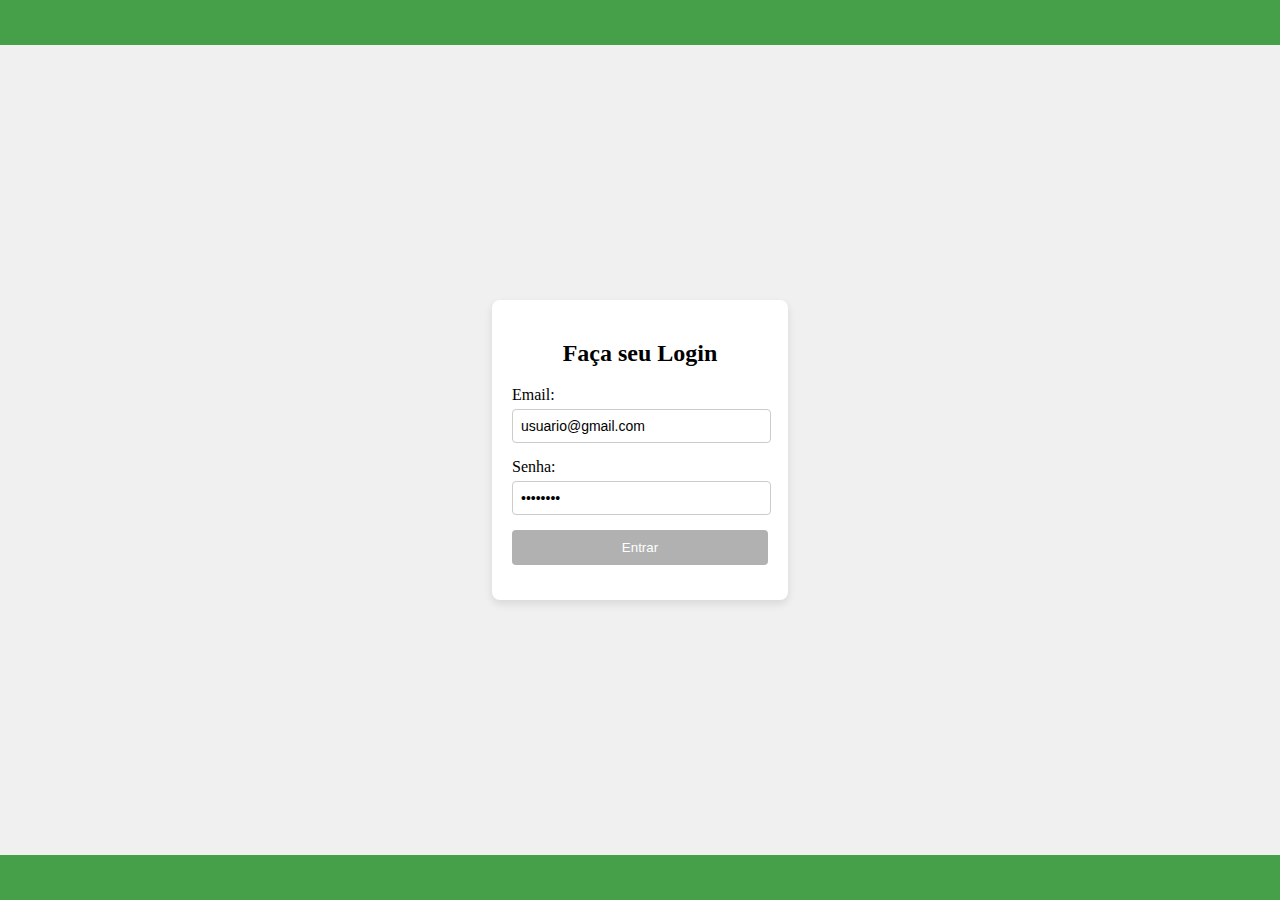
<file: index.html>
<!DOCTYPE html>
<html lang="pt-br">
<head>
    <meta charset="UTF-8">
    <meta name="viewport" content="width=device-width, initial-scale=1.0">
    <title>Login</title>
    <link rel="stylesheet" href="style.css">
</head>
<header></header>
<body>
    <div class="login-container">
        <h2>Faça seu Login</h2>
        <form id="loginForm">
            <div>
                <label for="email">Email:</label>
                <input type="email" id="email" name="email" value="usuario@gmail.com" required>
            </div>
            <div>
                <label for="senha">Senha:</label>
                <input type="password" id="senha" name="senha" value="senha123" required>
            </div>
            <div>
                <button type="submit">Entrar</button>
            </div>
        </form>
    </div>
</body>
<footer></footer>
<script src="login.js"></script> <!-- Lógica de Login -->
</html>
</file>
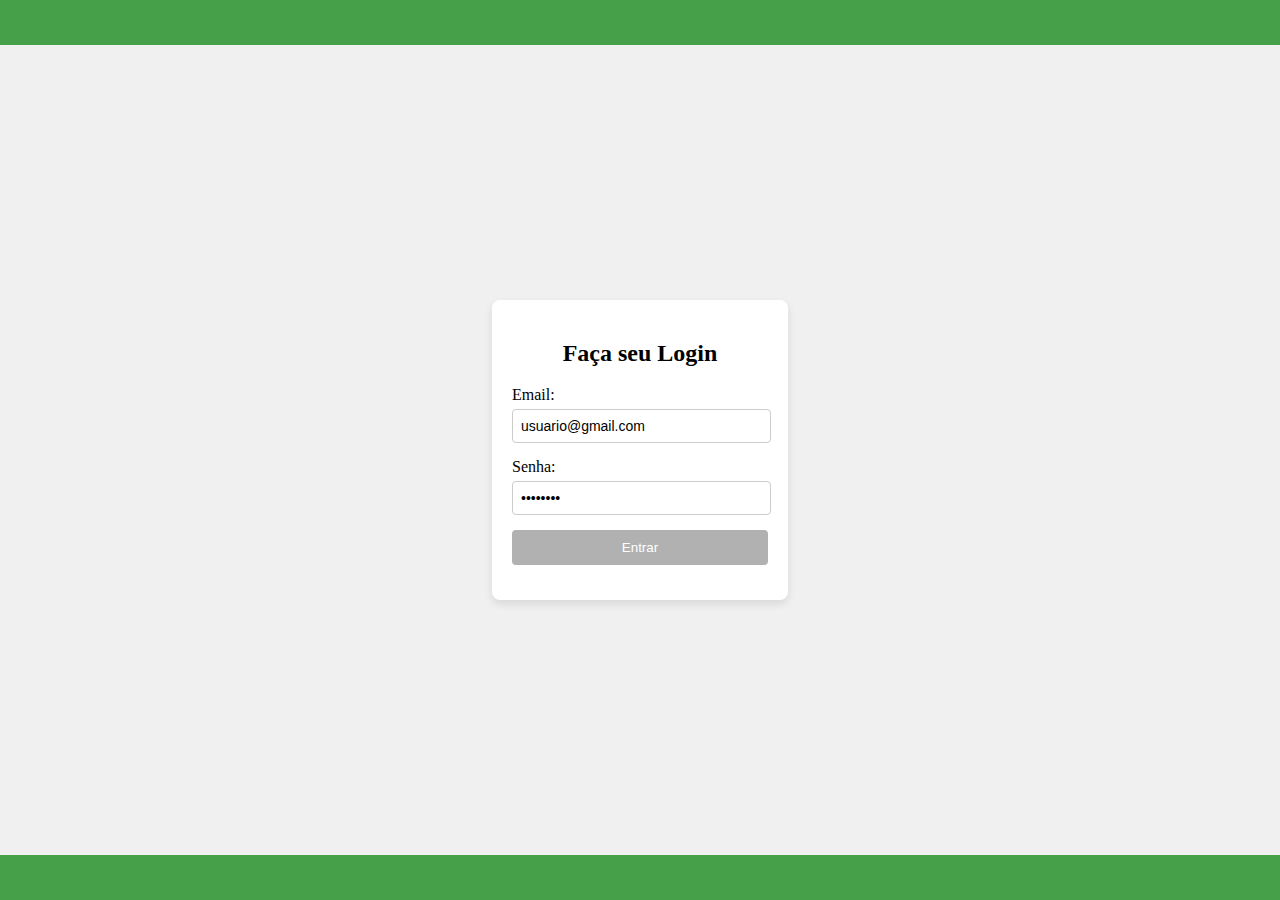
<file: home.html>
<!DOCTYPE html>
<html lang="pt-br">

<head>
    <meta charset="UTF-8" />
    <title>Tela Principal</title>
    <link rel="stylesheet" href="style.css">
</head>

<body>
    <header>
        <h1>Tela Principal</h1>
        <h2>Bem-vindo(a)!</h2>
        <img src="" alt="Avatar" class="avatar">
    </header>
    <main>
        <div id="postsContainer"></div>
        <button onclick="sair()">Sair</button>
    </main>
</body>
<footer></footer>
<script src="home.js"></script>

</html>
</file>
<file: style.css>
body {
    margin: 0;
    padding: 0;
    display: flex;
    justify-content: space-between;
    align-items: center;
    flex-direction: column;
    background-color: #f0f0f0;
    background-size: cover;
    min-height: 100vh;
    overflow-y: hidden;
    overflow-x: hidden;
    width: 100vw;
    height: 100vh;
}

header {
    background-color:#45a049;
    color: white;
    width: 100%;
    height: 5vh;
    display: flex;
    align-items: center;
    justify-content: space-around;
}
main{
    width: 100%;
    display: flex;
    flex-direction: column;
    align-items: center;
    overflow-y: auto;
}

footer {
    background-color:#45a049;
    color: white;
    width: 100%;
    height: 5vh;
    display: flex;
    align-items: center;
    justify-content: space-around;
}

.avatar {
    width: 2vw;
}

.login-container {
    background-color: #fff;
    padding: 20px;
    border-radius: 8px;
    box-shadow: 0 4px 8px rgba(0, 0, 0, 0.1);
    width: 20vw;
    align-items: center;
    justify-content: space-around;
}

h2 {
    text-align: center;
}

form div {
    margin-bottom: 15px;
}

label {
    display: block;
    margin-bottom: 5px;
}

input {
    width: 94%;
    padding: 8px;
    font-size: 14px;
    border: 1px solid #ccc;
    border-radius: 4px;
}

button {
    width: 100%;
    max-width: 20vw;
    padding: 10px;
    background-color: #b1b1b1;
    color: white;
    border: none;
    border-radius: 4px;
    cursor: pointer;
}

button:hover {
    background-color: #45a049;
}

.card {
  border: 1px solid #ccc;
  border-radius: 10px;
  margin: 10px auto;
  width: 320px;
  padding: 15px;
  text-align: left;
}

.postsContainer{
    width: 100%;
    display: flex;
    flex-direction: column;
    align-items: center;
    overflow-y: auto;
}
</file>
